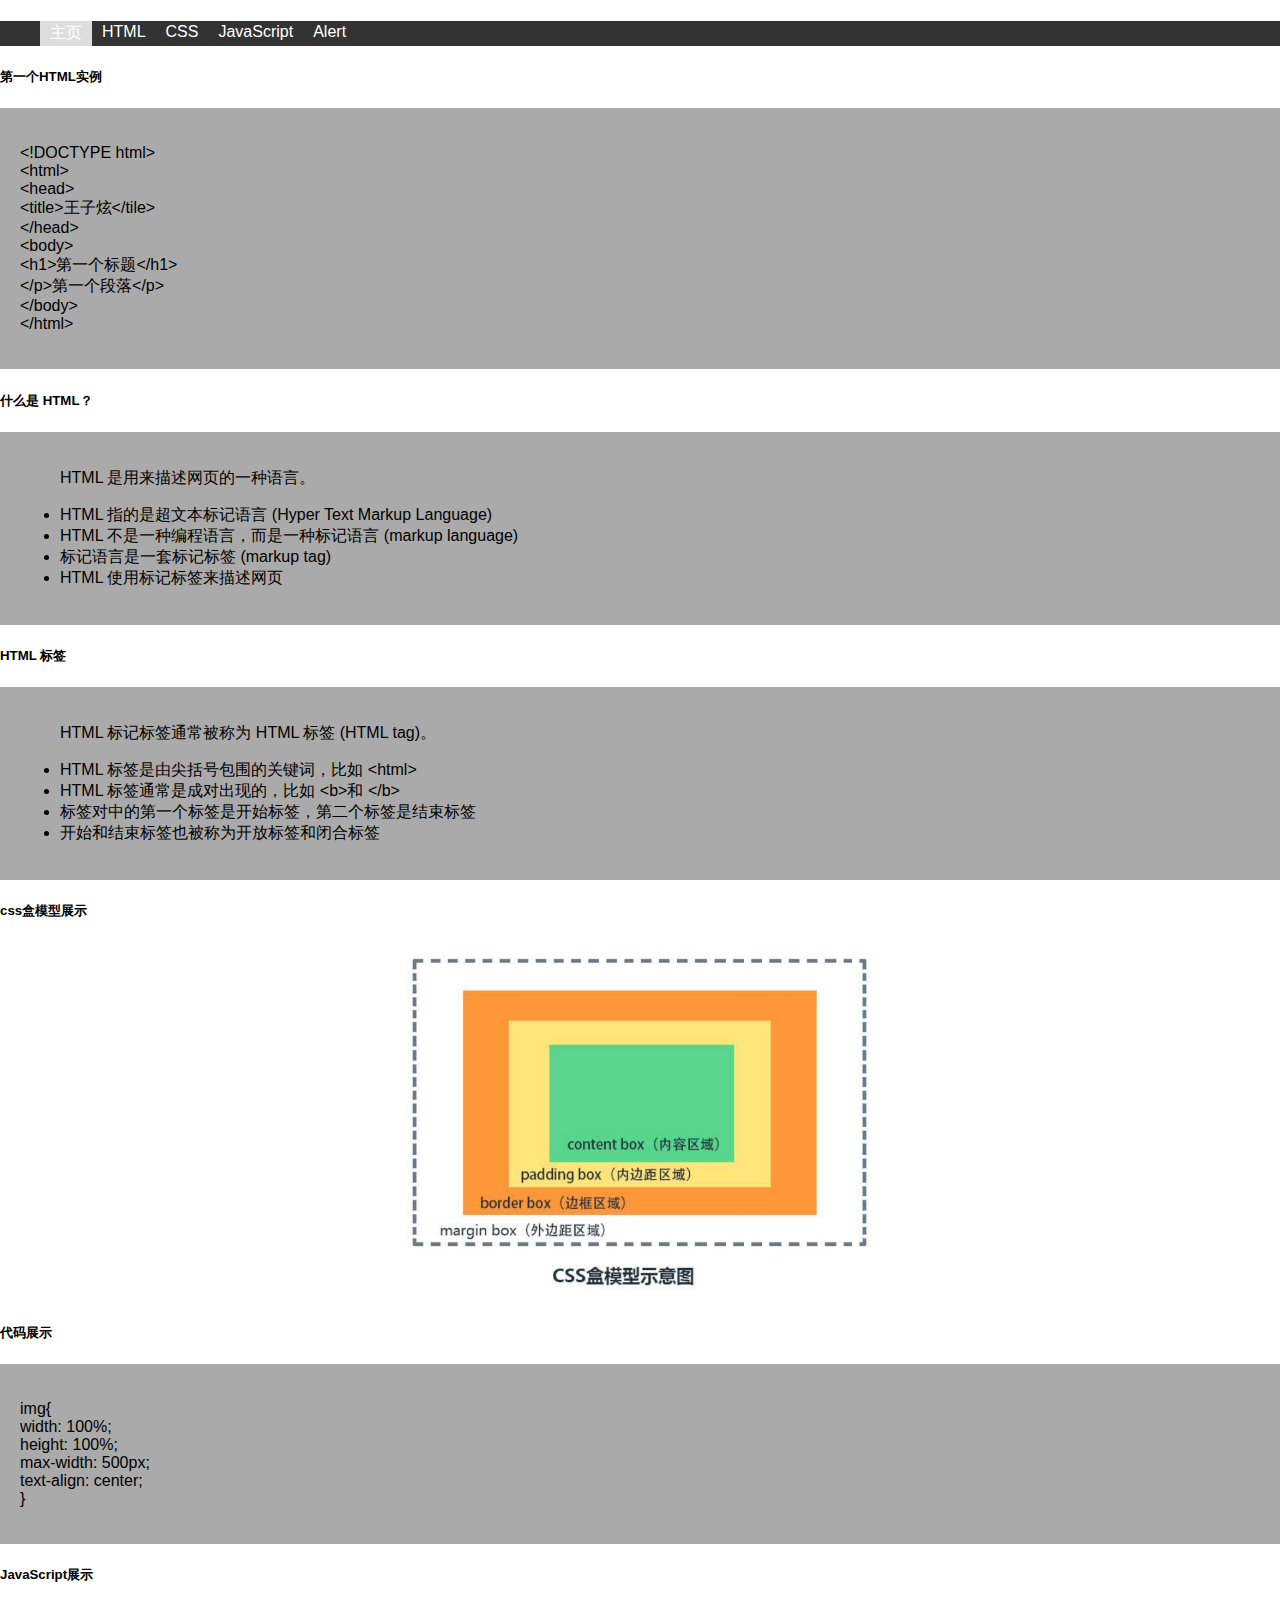
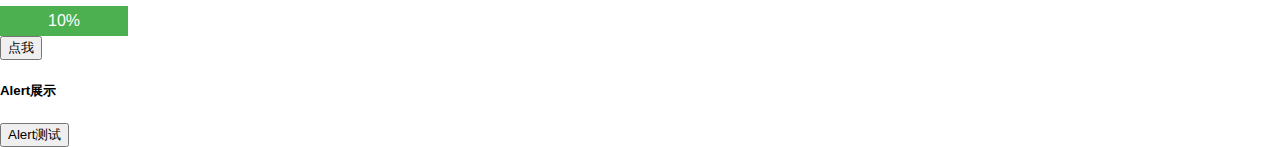
<file: app/src/main/assets/main.html>
<!DOCTYPE html>
<html>
<head>
    <meta charset="utf-8">
    <title>王子炫HTML学习记录</title>
    <meta name="keywords" content="HTML5">
    <meta name="description" content="HTML5学习记录">
    <link rel="stylesheet" type="text/css" href="./css/index.css">
    <script type="text/javascript" src="./script/index.js" defer></script>
    <script type="text/javascript" src="http://libs.baidu.com/jquery/1.10.2/jquery.min.js"></script>　
</head>
<body>
<ul class="navbar">
    <li class="selected"><a href="#">主页</a></li>
    <li><a href="#">HTML</a></li>
    <li id="main"><a href="#">CSS</a></li>
    <li><a href="#">JavaScript</a></li>
    <li> <a href="#">Alert</a></li>
</ul>
<div class="content">
    <div class="list">
        <h5>第一个HTML实例</h5>
        <div class="fakeimg" >
            <p>
                &lt;!DOCTYPE html&gt;
                <br/>
                &lt;html&gt;
                <br/>
                &lt;head&gt;
                <br/>
                &lt;title&gt;王子炫&lt;/tile&gt;
                <br/>
                &lt;/head&gt;
                <br/>
                &lt;body&gt;
                <br/>
                &lt;h1&gt;第一个标题&lt;/h1&gt;
                <br/>
                &lt;/p&gt;第一个段落&lt;/p&gt;
                <br/>
                &lt;/body&gt;
                <br/>
                &lt;/html&gt;
            </p>
        </div>
    </div>
    <div class="list">
        <h5>什么是 HTML？</h5>
        <div class="fakeimg" >
            <ul type="disc">
                <p>HTML 是用来描述网页的一种语言。</p>
                <li>HTML 指的是超文本标记语言 (Hyper Text Markup Language)</li>
                <li>HTML 不是一种编程语言，而是一种标记语言 (markup language)</li>
                <li>标记语言是一套标记标签 (markup tag)</li>
                <li>HTML 使用标记标签来描述网页</li>
            </ul>
        </div>
        <h5>HTML 标签</h5>
        <div class="fakeimg">
            <ul type="disc">
                <p>HTML 标记标签通常被称为 HTML 标签 (HTML tag)。</p>
                <li>HTML 标签是由尖括号包围的关键词，比如 &lt;html&gt;</li>
                <li>HTML 标签通常是成对出现的，比如 &lt;b&gt;和 &lt;/b&gt;</li>
                <li>标签对中的第一个标签是开始标签，第二个标签是结束标签</li>
                <li>开始和结束标签也被称为开放标签和闭合标签</li>
            </ul>
        </div>
    </div>
    <div class="list">
        <h5>css盒模型展示</h5>
        <center>
            <img src="./img/css.jpg" />
        </center>
        <h5>代码展示</h5>
        <div class="fakeimg">
            <p>img{<br/>
                width: 100%;<br/>
                height: 100%;<br/>
                max-width: 500px;<br/>
                text-align: center;<br/>
                }<br/>
            </p>
        </div>
    </div>
    <div class="list">
        <h5>JavaScript展示</h5>
        <div id="Progress"></div>
        <div id="Bar">10%</div>
        <button onclick="move()">点我</button>
    </div>
    <div class="list">
        <h5>Alert展示</h5>
        <input type="button" onclick="myFunction()" value="Alert测试" />
    </div>
</div>
</body>
</html>
</file>
<file: app/src/main/assets/css/index.css>
* {
    box-sizing: border-box;
}

/* body 样式 */
body {
    font-family: Arial;
    margin: 0;
}

/* 导航 */
.navbar {
    overflow: hidden;
    background-color: #333;
    margin: 0;
    padding:10;
}
.navbar li{
    float: left;
    list-style: none;
    cursor: pointer;

}


/* 导航栏样式 */
.navbar a {
    float: left;
    display: block;
    color: white;
    text-align: center;
    padding: 2px 10px;
    text-decoration: none;
    overflow: hidden;
}

/* 右侧链接*/
.navbar a.right {
    float: right;
}

/* 鼠标移动到链接的颜色 */
.navbar a:hover,.selected{
    background-color: #ddd;
    color: black;
}

/* 主要的内容区域 */
.content {
    -ms-flex: 70%; /* IE10 */
    flex: 70%;
    background-color: white;
    padding: 0px;
}
h2{
    text-align: center;
}


/* 测试图片 */
.fakeimg {
    background-color: #aaa;
    width: 100%;
    height: 100%;
    padding: 20px;
    word-break: break-all;

}

/* 底部 */
.footer {
    padding: 20px;
    text-align: center;
    background: #ddd;
}
img{
    width: 100%;
    height: 100%;
    max-width: 500px;
    text-align: center;
}
pre{
    width: 100%;
    height: 100%;
}
#loginForm{
  width:468px;
  height:262px;
  background-color: gray;

}
/* 响应式布局 - 在屏幕设备宽度尺寸小于 700px 时, 让两栏上下堆叠显示 */
@media screen and (max-width: 700px) {
    .row {
        flex-direction: column;
    }
}

/* 响应式布局 - 在屏幕设备宽度尺寸小于 400px 时, 让导航栏目上下堆叠显示 */
@media screen and (max-width: 400px) {
    .navbar a {
        float: none;
        width: 100%;
    }
}
#Progress {
  width: 100%;
  background-color: #ddd;
}

#Bar {
  width: 10%;
  height: 30px;
  background-color: #4CAF50;
  text-align: center;
  line-height: 30px;
  color: white;
}
</file>
